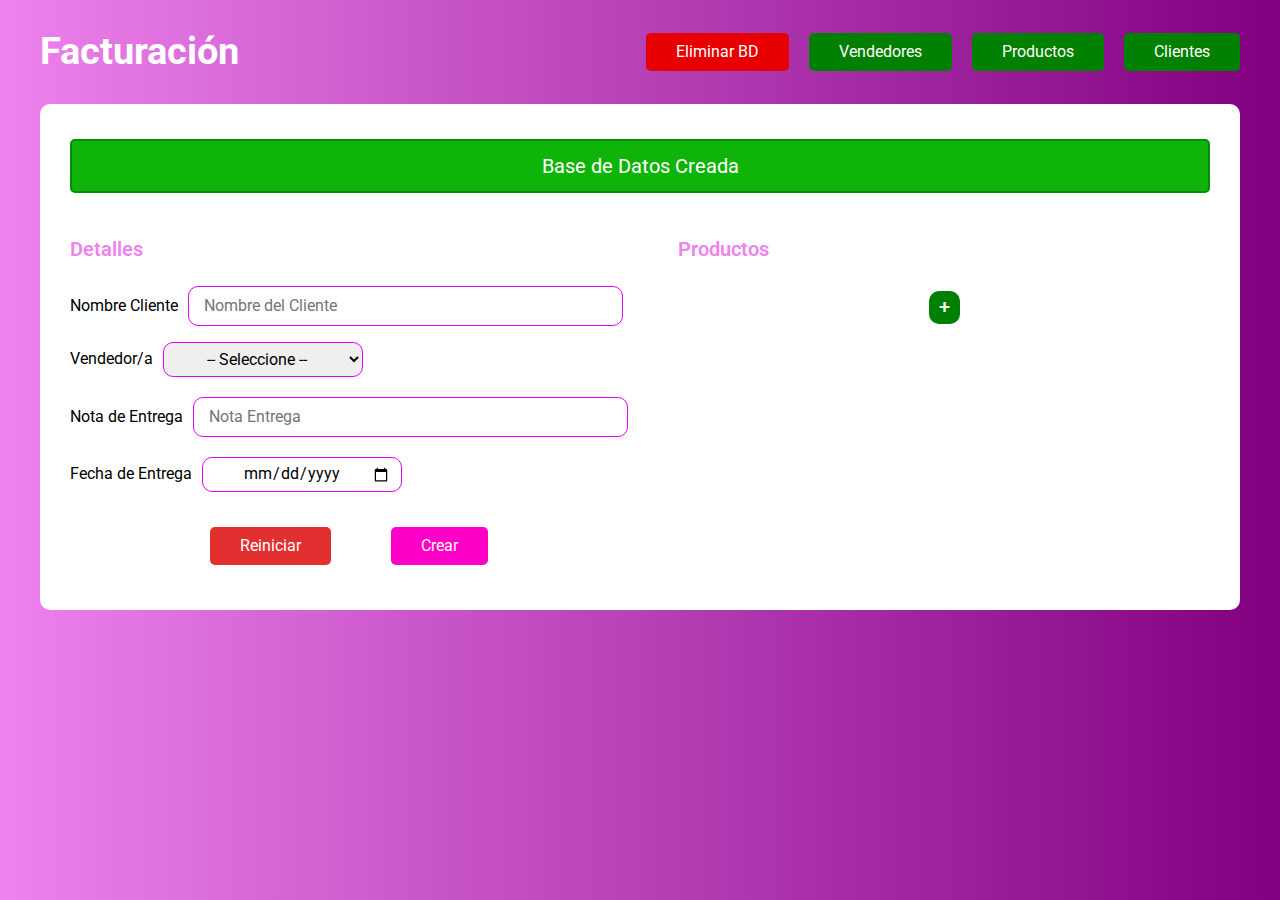
<file: Facturación Folder/index.html>
<!DOCTYPE html>
<html lang="es">
<head>
    <meta charset="UTF-8">
    <meta http-equiv="X-UA-Compatible" content="IE=edge">
    <meta name="viewport" content="width=device-width, initial-scale=1.0">
    <title>Facturación</title>
    
    <link rel="preconnect" href="https://fonts.googleapis.com">
    <link rel="preconnect" href="https://fonts.gstatic.com" crossorigin>
    <link href="https://fonts.googleapis.com/css2?family=Open+Sans&family=PT+Sans:wght@400;700&family=Roboto&display=swap" rel="stylesheet">
    
    <link rel="preload" as="style" href="css/normalize.css">
    <link rel="stylesheet" href="css/normalize.css">
    <link rel="preload" as="style" href="css/estilo.css">
    <link rel="stylesheet" href="css/estilo.css">
</head>
<body class="index">

    <header class="contenedor header-flex">
        <h1>Facturación</h1>
        <nav class="enlaces">
            <button class="form-btn eliminar eliminar-db">Eliminar BD</button>
            <a href="vendedores.html" class="form-btn btn-verde">Vendedores</a>
            <a href="productos.html" class="form-btn btn-verde">Productos</a>
            <a href="clientes.html" class="form-btn btn-verde">Clientes</a>
        </nav>
    </header>

    <section class="contenedor panel">

        <div class="msj"></div>

        <form class="formulario morado">

            <fieldset class="detalles">
                <h4 class="subtitulo-factura">Detalles</h4>
                
                <div>
                    <div class="div-input">
                        <label for="nombre-cliente">Nombre Cliente</label>
                        <input type="text" id="nombre-cliente" placeholder="Nombre del Cliente" autocomplete="off">
                    </div>
                    <ul class="resetear-lista" id="resultados-clientes"></ul>
                </div>

                <div class="div-input">
                    <label for="vendedor">Vendedor/a</label>
                    <select id="vendedor">
                        <option value="" selected disabled>-- Seleccione --</option>
                    </select>
                </div>
                <div class="div-input">
                    <label for="notaEntrega">Nota de Entrega</label>
                    <input type="text" id="notaEntrega" placeholder="Nota Entrega" autocomplete="off">
                </div>
                <div class="div-input">
                    <label for="fecha">Fecha de Entrega</label>
                    <input type="date" id="fecha">
                </div>

                <div class="separar-contenido">
                    <button class="form-btn reiniciar-form">Reiniciar</button>
                    <a href="resultado.html" class="form-btn resultado-form">Ver Resultado</a>
                    <button class="form-btn crear-form">Crear</button>
                </div>
            </fieldset>

            <fieldset class="productos">
                <h4 class="subtitulo-factura">Productos</h4>

                <div id="lista-productos">
                    <!--
                    <div class="producto">
                        <div>
                            <div class="div-input">
                                <label for="nombre-producto">Descripción</label>
                                <input type="text" id="nombre-producto" autocomplete="off">
                            </div>
                            <ul class="resetear-lista" id="resultados-productos"></ul>
                        </div>
                        <div class="div-input">
                            <label for="precio">Precio Unitario</label>
                            <input type="number" id="precio" min="1">
                        </div>
                        <div class="div-input">
                            <label for="cantidad">Cantidad</label>
                            <input type="number" id="cantidad" min="1">
                        </div>
                    </div>
                    -->
                </div>

                <div class="botones centrar-contenido">
                    <button class="btn eliminar-btn" title="Eliminar último">-</button>
                    <button class="btn agregar-btn" title="Agregar">+</button>
                </div>
            </fieldset>

        </form>
    </section>


    <script src="js/funcionescrud.js"></script>
    <script src="js/app.js"></script>
</body>
</html>
</file>
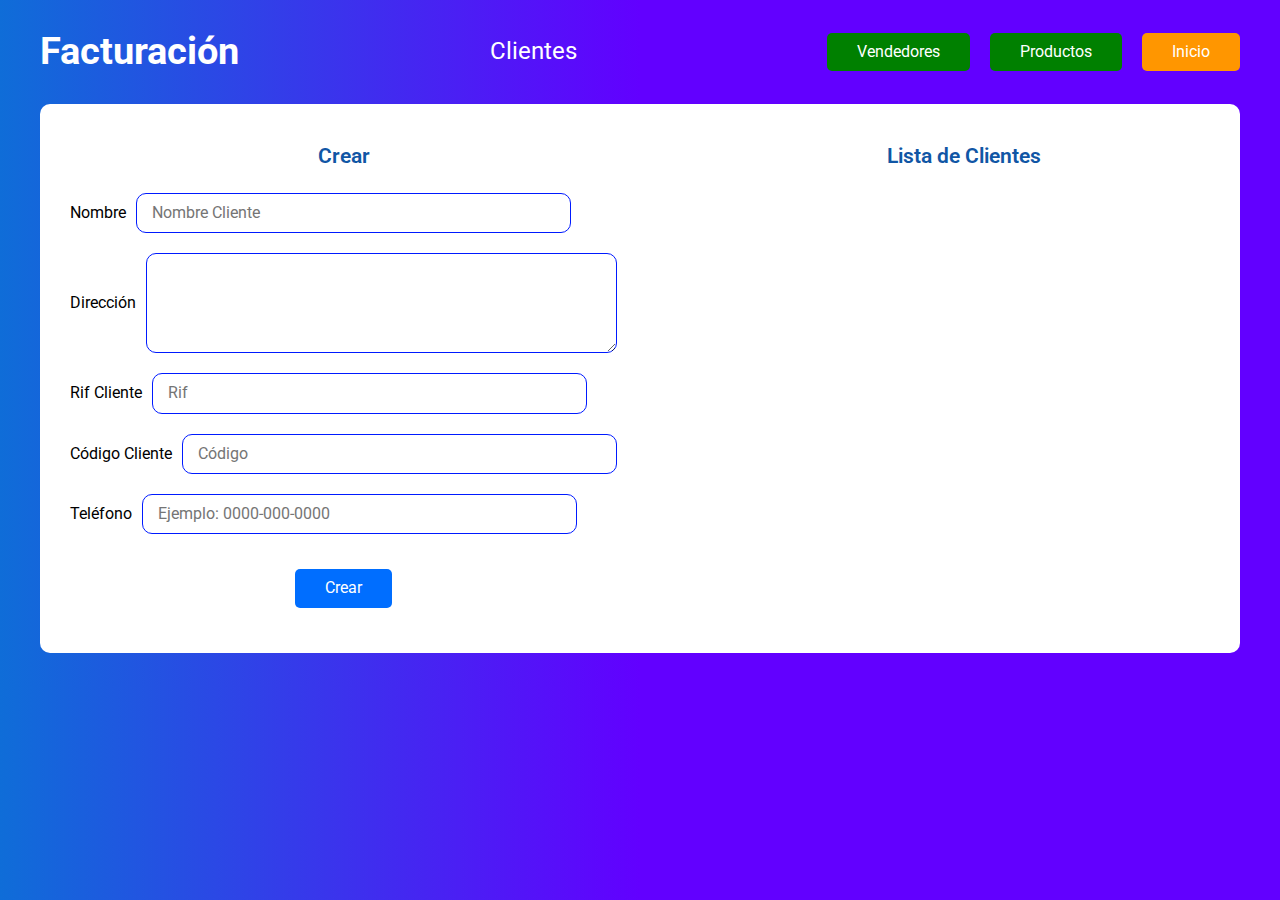
<file: Facturación Folder/clientes.html>
<!DOCTYPE html>
<html lang="es">
<head>
    <meta charset="UTF-8">
    <meta http-equiv="X-UA-Compatible" content="IE=edge">
    <meta name="viewport" content="width=device-width, initial-scale=1.0">
    <title>Clientes</title>
    
    <link rel="preconnect" href="https://fonts.googleapis.com">
    <link rel="preconnect" href="https://fonts.gstatic.com" crossorigin>
    <link href="https://fonts.googleapis.com/css2?family=Open+Sans&family=PT+Sans:wght@400;700&family=Roboto&display=swap" rel="stylesheet">
    
    <link rel="preload" as="style" href="css/normalize.css">
    <link rel="stylesheet" href="css/normalize.css">
    <link rel="preload" as="style" href="css/estilo.css">
    <link rel="stylesheet" href="css/estilo.css">
</head>
<body class="clientes">

    <header class="contenedor header-flex">

        <h1>Facturación</h1>

        <h2>Clientes</h2>

        <nav class="enlaces">
            <a href="vendedores.html" class="form-btn btn-verde">Vendedores</a>
            <a href="productos.html" class="form-btn btn-verde">Productos</a>
            <a href="index.html" class="form-btn volver-btn">Inicio</a>
        </nav>

    </header>

    <section class="contenedor panel flex">

        <div class="msj"></div>
        
        <form class="formulario formulario-crear azul">

            <fieldset>

                <h4 class="subtitulo-crear">Crear</h4>

                <div class="div-input">
                    <label for="nombreInput">Nombre</label>
                    <input type="text" id="nombreInput" placeholder="Nombre Cliente" autocomplete="off">
                </div>

                <div class="div-input">
                    <label for="direccionInput">Dirección</label>
                    <textarea id="direccionInput"></textarea>
                </div>

                <div class="div-input">
                    <label for="rifInput">Rif Cliente</label>
                    <input type="text" id="rifInput" placeholder="Rif" autocomplete="off">
                </div>

                <div class="div-input">
                    <label for="codigoInput">Código Cliente</label>
                    <input type="text" id="codigoInput" placeholder="Código" autocomplete="off">
                </div>

                <div class="div-input">
                    <label for="telefonoInput">Teléfono</label>
                    <input type="text" id="telefonoInput" placeholder="Ejemplo: 0000-000-0000" autocomplete="off">
                </div>

                <div class="separar-contenido">
                    <button class="form-btn crear-form-registro">Crear</button>
                </div>

            </fieldset>

            <div class="contenedor-lista">
                <h4 class="subtitulo-crear">Lista de Clientes</h4>

                <div class="lista">

                    <!--
                    <div class="registro">
                        <p class="nombre mayuscula">INVERSIONES SOBRE BOUTIQUE 2022, C.A</p>
                        <div class="botones">
                            <button class="editar btn">Editar</button>
                            <button class="eliminar btn">Eliminar</button>
                        </div>
                    </div>
                    -->

                </div>
            </div>

        </form>
    </section> 


    <script src="js/funcionescrud.js"></script>
    <script src="js/clientes.js"></script>
</body>
</html>
</file>
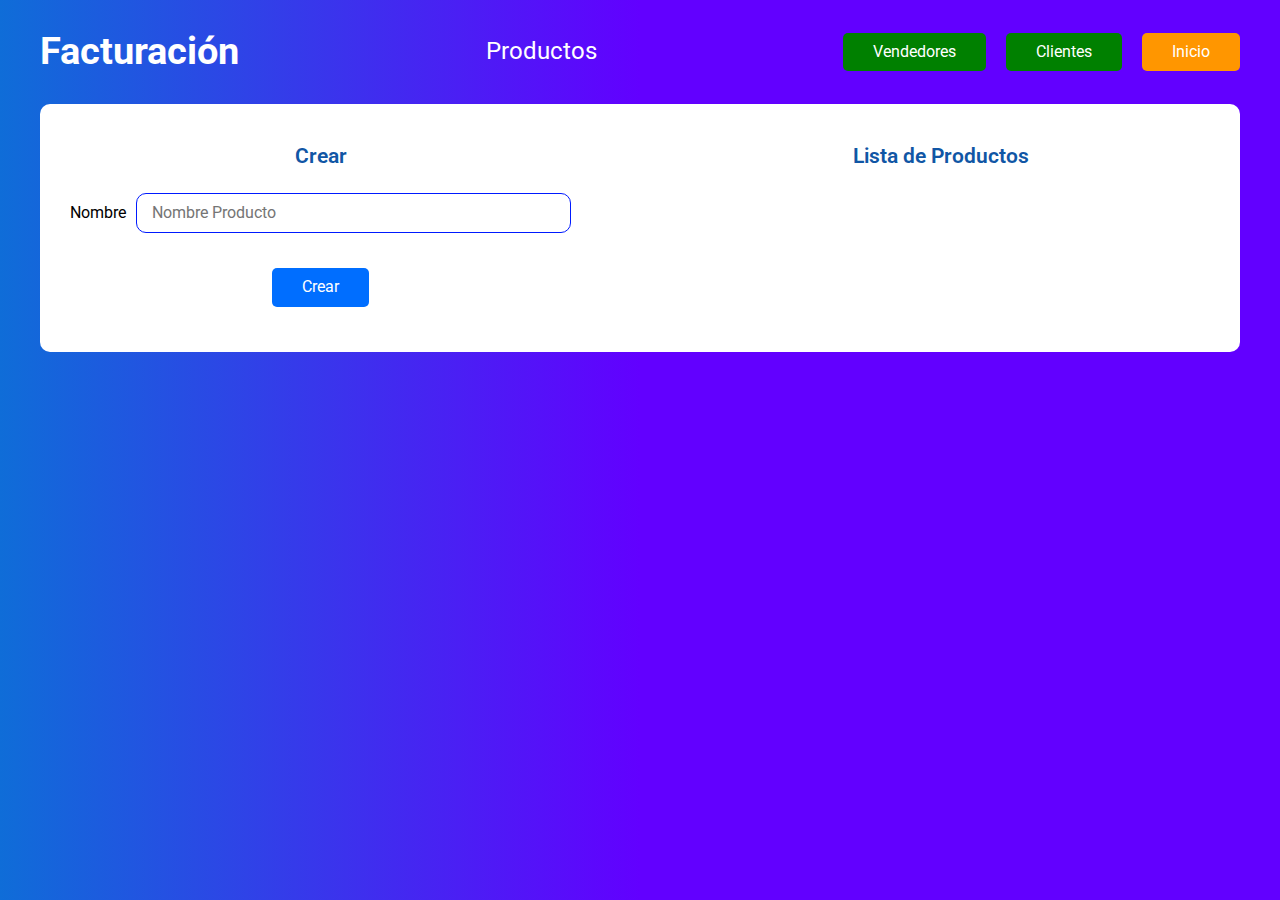
<file: Facturación Folder/productos.html>
<!DOCTYPE html>
<html lang="es">
<head>
    <meta charset="UTF-8">
    <meta http-equiv="X-UA-Compatible" content="IE=edge">
    <meta name="viewport" content="width=device-width, initial-scale=1.0">
    <title>Productos</title>
    
    <link rel="preconnect" href="https://fonts.googleapis.com">
    <link rel="preconnect" href="https://fonts.gstatic.com" crossorigin>
    <link href="https://fonts.googleapis.com/css2?family=Open+Sans&family=PT+Sans:wght@400;700&family=Roboto&display=swap" rel="stylesheet">
    
    <link rel="preload" as="style" href="css/normalize.css">
    <link rel="stylesheet" href="css/normalize.css">
    <link rel="preload" as="style" href="css/estilo.css">
    <link rel="stylesheet" href="css/estilo.css">
</head>
<body class="clientes">

    <header class="contenedor header-flex">

        <h1>Facturación</h1>

        <h2>Productos</h2>

        <nav class="enlaces">
            <a href="vendedores.html" class="form-btn btn-verde">Vendedores</a>
            <a href="clientes.html" class="form-btn btn-verde">Clientes</a>
            <a href="index.html" class="form-btn volver-btn">Inicio</a>
        </nav>

    </header>

    <section class="contenedor panel flex">

        <div class="msj"></div>
        
        <form class="formulario formulario-crear azul">

            <fieldset>

                <h4 class="subtitulo-crear">Crear</h4>

                <div class="div-input">
                    <label for="nombreInput">Nombre</label>
                    <input type="text" id="nombreInput" placeholder="Nombre Producto" autocomplete="off">
                </div>

                <div class="separar-contenido">
                    <button class="form-btn crear-form-registro">Crear</button>
                </div>

            </fieldset>

            <div class="contenedor-lista">
                <h4 class="subtitulo-crear">Lista de Productos</h4>

                <div class="lista">
                    
                    <!--
                    <div class="registro">
                        <p class="nombre mayuscula">INVERSIONES SOBRE BOUTIQUE 2022, C.A</p>
                        <div class="botones">
                            <button class="editar btn">Editar</button>
                            <button class="eliminar btn">Eliminar</button>
                        </div>
                    </div>
                    -->

                </div>
            </div>

        </form>
    </section> 


    <script src="js/funcionescrud.js"></script>
    <script src="js/productos.js"></script>
</body>
</html>
</file>
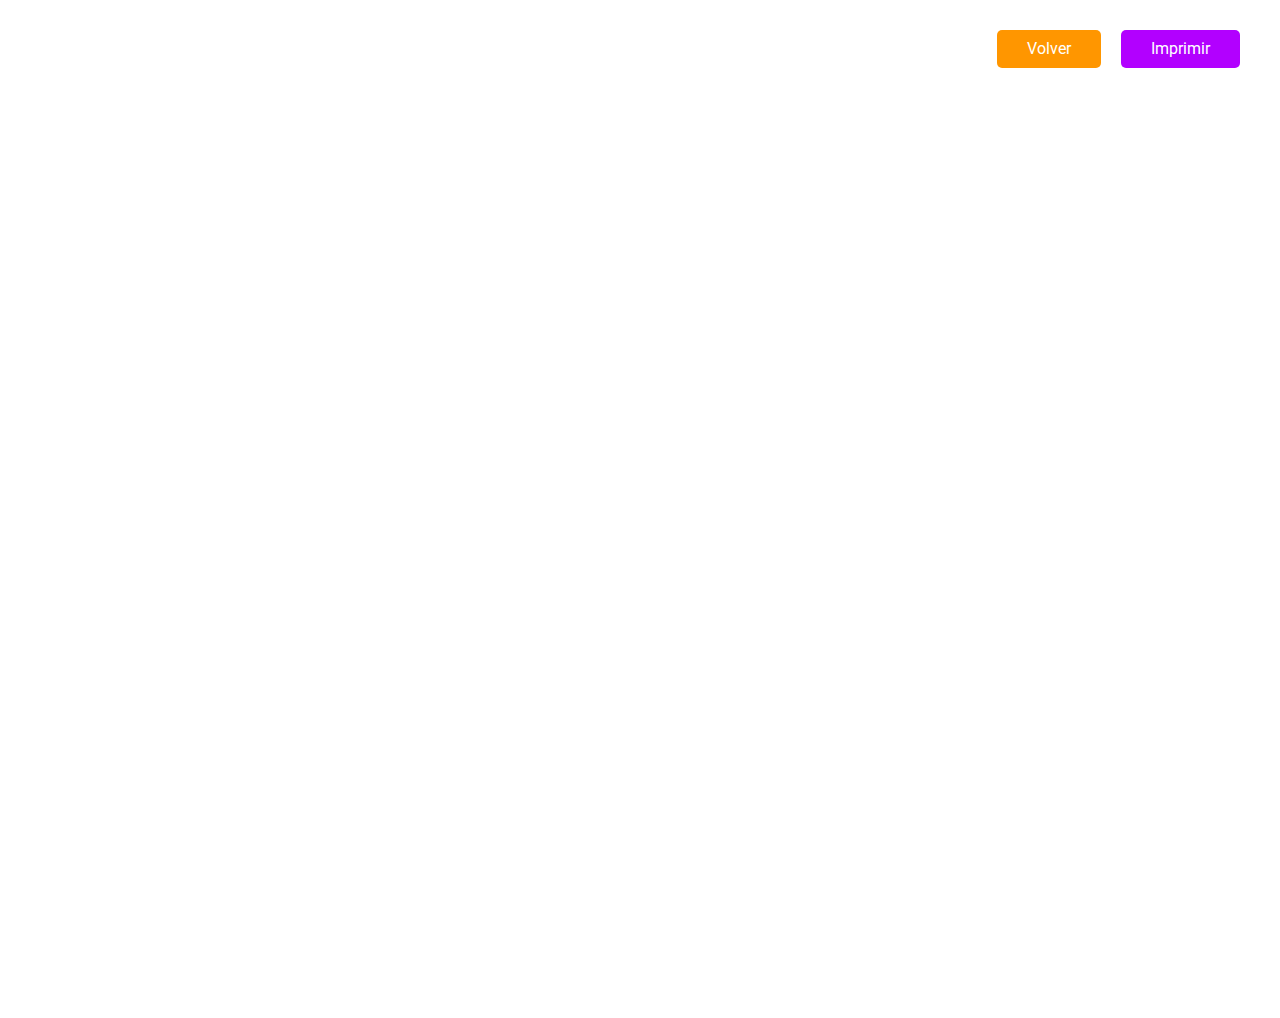
<file: Facturación Folder/resultado.html>
<!DOCTYPE html>
<html lang="es">
<head>
    <meta charset="UTF-8">
    <meta http-equiv="X-UA-Compatible" content="IE=edge">
    <meta name="viewport" content="width=device-width, initial-scale=1.0">
    <title>Resultado</title>
    
    <link rel="preconnect" href="https://fonts.googleapis.com">
    <link rel="preconnect" href="https://fonts.gstatic.com" crossorigin>
    <link href="https://fonts.googleapis.com/css2?family=Open+Sans&family=PT+Sans:wght@400;700&family=Roboto&display=swap" rel="stylesheet">
    
    <link rel="preload" as="style" href="css/normalize.css">
    <link rel="stylesheet" href="css/normalize.css">
    <link rel="preload" as="style" href="css/estilo.css">
    <link rel="stylesheet" href="css/estilo.css">
</head>
<body>

    <header class="header-factura contenedor">
        <nav class="enlaces">
            <a href="index.html" class="form-btn volver-btn">Volver</a>
            <button class="form-btn imprimir-btn">Imprimir</button>
        </nav>
    </header>

    <section id="factura" class="contenedor seccion-full">
        <!--
        <div class="producto">
            <div class="principal">
                <p class="nota">NOTA DE ENTREGA 1823</p>
                <p class="fecha">CARACAS, 02/12/2023</p>
            </div>

            <div class="secundario">
                <div class="centrar-contenido">
                    <div class="grid">
                        <div class="ubicacion">
                            <p>DISTRIBUIDORA PATRICIA DEL LITORAL, C.A.</p>
                            <p class="direccion">CALLE REAL MAIQUETIA, FRENTE A LA PLAZA LOS MAESTROS DE MAIQUETIA. CIUDAD BOLIVAR</p>
                        </div>
                        <div class="codigo">
                            <p>RIF CLIENTE: J-30172894-7</p>
                            <p>CODIGO CLIENTE: J-30172894-7</p>
                            <p>TELEFONO: .</p>

                            <p class="vendedor">Vendedor: JUBERLY</p>
                        </div>
                    </div>
                </div>
            </div>

            <div class="terciario">
                <table>
                    <thead>
                        <tr>
                            <th>CANT</th>
                            <th>DESCRIPCION</th>
                            <th>PRECIO UNITARIO</th>
                            <th>SUBTOTAL</th>
                        </tr>
                    </thead>
                    <tbody>
                        <tr>
                            <td>1</td>
                            <td>KIT DE PLASTICA CAPILAR DIVID (10 KIT DE 60 ML)</td>
                            <td>22,00</td>
                            <td>22,00</td>
                        </tr>
                        <tr>
                            <td>12</td>
                            <td>SHAMPU SIN SODIO C/G 250ML</td>
                            <td>1,50</td>
                            <td>18,00</td>
                        </tr>
                        <tr>
                            <td>6</td>
                            <td>ACONDICIONADOR 250ML</td>
                            <td>1,60</td>
                            <td>9,60</td>
                        </tr>
                    </tbody>
                </table>
                <p class="total alinear-derecha">TOTAL:  238,20</p>
            </div>
        </div>
        -->
    </section>


    <script src="js/factura.js"></script>
</body>
</html>
</file>
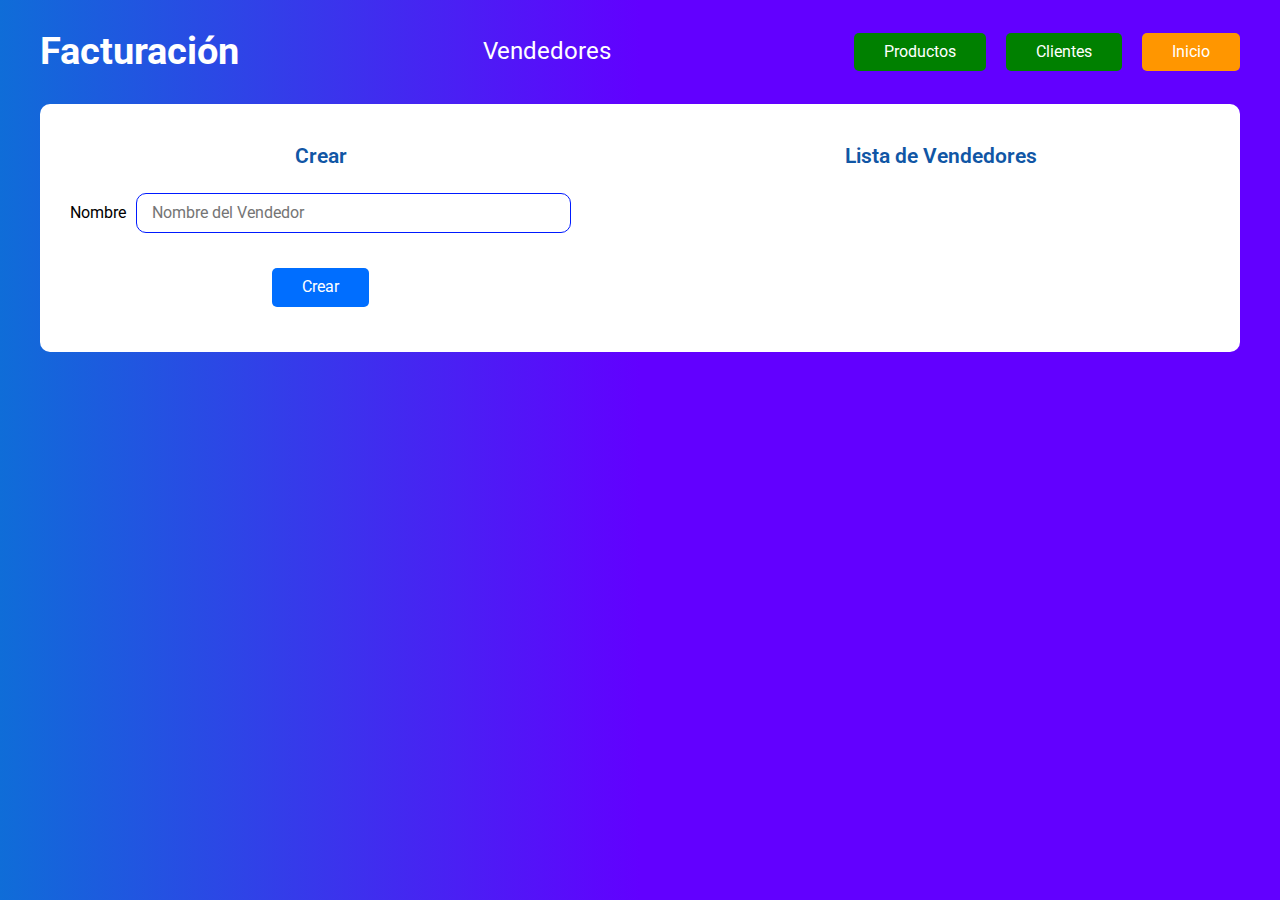
<file: Facturación Folder/vendedores.html>
<!DOCTYPE html>
<html lang="es">
<head>
    <meta charset="UTF-8">
    <meta http-equiv="X-UA-Compatible" content="IE=edge">
    <meta name="viewport" content="width=device-width, initial-scale=1.0">
    <title>Vendedores</title>
    
    <link rel="preconnect" href="https://fonts.googleapis.com">
    <link rel="preconnect" href="https://fonts.gstatic.com" crossorigin>
    <link href="https://fonts.googleapis.com/css2?family=Open+Sans&family=PT+Sans:wght@400;700&family=Roboto&display=swap" rel="stylesheet">
    
    <link rel="preload" as="style" href="css/normalize.css">
    <link rel="stylesheet" href="css/normalize.css">
    <link rel="preload" as="style" href="css/estilo.css">
    <link rel="stylesheet" href="css/estilo.css">
</head>
<body class="clientes">

    <header class="contenedor header-flex">

        <h1>Facturación</h1>

        <h2>Vendedores</h2>

        <nav class="enlaces">
            <a href="productos.html" class="form-btn btn-verde">Productos</a>
            <a href="clientes.html" class="form-btn btn-verde">Clientes</a>
            <a href="index.html" class="form-btn volver-btn">Inicio</a>
        </nav>

    </header>

    <section class="contenedor panel flex">

        <div class="msj"></div>
        
        <form class="formulario formulario-crear azul">

            <fieldset>

                <h4 class="subtitulo-crear">Crear</h4>

                <div class="div-input">
                    <label for="nombreInput">Nombre</label>
                    <input type="text" id="nombreInput" placeholder="Nombre del Vendedor" autocomplete="off">
                </div>

                <div class="separar-contenido">
                    <button class="form-btn crear-form-registro">Crear</button>
                </div>

            </fieldset>

            <div class="contenedor-lista">
                <h4 class="subtitulo-crear">Lista de Vendedores</h4>

                <div class="lista">

                    <!--
                    <div class="registro">
                        <p class="nombre mayuscula">INVERSIONES SOBRE BOUTIQUE 2022, C.A</p>
                        <div class="botones">
                            <button class="editar btn">Editar</button>
                            <button class="eliminar btn">Eliminar</button>
                        </div>
                    </div>
                    -->

                </div>
            </div>

        </form>
    </section> 


    <script src="js/funcionescrud.js"></script>
    <script src="js/vendedores.js"></script>
</body>
</html>
</file>
<file: Facturación Folder/css/estilo.css>
/* Globales */

html {
    box-sizing: border-box;
    font-size: 62.5%;
}
*, *:before, *:after {
    box-sizing: inherit;
}
body {
    font-family: 'Roboto', sans-serif;
    font-size: 1.6rem;
}

.contenedor {
    width: min(98rem, 95%);
    margin: 0 auto;
}
@media (min-width: 1260px) {
    .contenedor {
        width: min(120rem, 95%);
    }
}

a {
    text-decoration: none;
}

h1 {
    font-size: 3.8rem;
    color: white;
    margin: 0;
}
h2 {
    font-weight: normal;
    color: white;
    margin: 0;
}
h4 {
    font-size: 2rem;
    font-weight: 600;
}
p {
    font-size: 2rem;
    line-height: 3rem;
}

fieldset {
    padding: 0;
    border: none;
    margin: 0;
}

ul {
    margin-left: 5rem;
    padding: 0 1rem;
    border-radius: 1.5rem;
}

.resetear-lista {
    list-style: none;
}


/* Utilidades */

.seccion-full {
    height: 100vh;
}

.alinear-derecha {
    display: flex;
    justify-content: right;
}

.separar-contenido {
    display: flex;
    justify-content: center;
    gap: 6rem;
    margin-top: 3.5rem;
}

.centrar-contenido {
    display: flex;
    justify-content: center;
}

.centrar-texto {
    text-align: center;
}

.mayuscula {
    text-transform: uppercase;
}


/* Diseño */

.index {
    background: linear-gradient(90deg, violet, purple);
    padding-bottom: 3rem;
}
.clientes {
    background: linear-gradient(90deg, rgb(15, 109, 216), rgb(98, 0, 255) 50%);
    padding-bottom: 3rem;
}
.panel {
    background: white;
    padding: 1.5rem 3rem;
    border-radius: 1rem;
}

.header-flex {
    display: flex;
    flex-direction: column;
    align-items: center;
    gap: 3rem;
    margin: 3rem auto;
}
@media (min-width: 1260px) {
    .header-flex {
        flex-direction: row;
        justify-content: space-between;
        align-items: center;
    }
    .header-flex .form-btn {
        margin: 0;
    }
}

.enlaces {
    display: flex;
    flex-direction: column;
    gap: 2rem;
}
@media (min-width: 1260px) {
    .enlaces {
        flex-direction: row;
    }
}

.btn-verde {
    background-color: green;
}
.btn-verde:hover {
    background-color: rgb(14, 85, 14);
}

.formulario {
    display: flex;
    flex-direction: column;
    gap: 5rem;
    padding-bottom: 3rem;
}
@media (min-width: 1260px) {
    .formulario {
        flex-direction: row;
    }
}

.subtitulo-factura {
    margin: 2.5rem 0;
    color: violet;
}

.morado .div-input input {
    border: 1px solid #e400ff;
}
.azul .div-input input {
    border: 1px solid #001aff;
}

.productos {
    width: 100%;
}

label {
    white-space: nowrap;
    font-size: 1.6rem;
}
input {
    width: 100%;
    padding: 1rem 1.5rem;
    border-radius: 1rem;
    outline: none;
}
@media (min-width: 1260px) {
    input {
        width: 43.5rem;
    }
}
select,
input[type="date"], 
input[type="number"],
textarea{
    width: 20rem;
    text-align: center;
    padding: .6rem 1rem;
    border-radius: 1rem;
    outline: none;
    border: 1px solid #e400ff;
}

.div-input {
    display: flex;
    flex-direction: column;
    gap: 1rem;
    margin-bottom: 2rem;
}
.div-input:last-of-type {
    margin-bottom: 0;
}
@media (min-width: 768px) {
    .div-input {
        flex-direction: row;
        align-items: center;
    }
}

.resultado {
    padding: .5rem 1rem;
    cursor: pointer;
}
.resultado:hover {
    background-color: rgb(32, 142, 233);
    color: white;
}

.botones {
    display: flex;
    gap: 2rem;
    margin-top: 3rem;
}
.btn {
    padding: .5rem 1rem;
    font-size: 2rem;
    font-weight: 500;
    border: none;
    border-radius: 1rem;
    color: white;
    margin-bottom: 2rem;
    cursor: pointer;
}
.agregar-btn {
    background-color: green;
}
.agregar-btn:hover {
    background-color: rgb(14, 85, 14);
}
.eliminar-btn {
    background-color: red;
    display: none;
}
.eliminar-btn:hover {
    background-color: rgb(153, 13, 13);
}

.producto {
    margin-bottom: 2rem;
    padding-bottom: 2rem;
    border-bottom: 1px solid #b90cc9;
}
.producto:last-of-type {
    margin-bottom: 0;
    padding-bottom: 0;
    border-bottom: none;
}

.form-btn {
    color: white;
    border: none;
    border-radius: .5rem;
    -webkit-tap-highlight-color: transparent;
    text-decoration: none;
    padding: 1rem 3rem;
    text-align: center;
    display: inline-block;
    cursor: pointer;
}
.crear-form {
    background-color: #ff00c8;
}
.reiniciar-form {
    background-color: rgb(226, 48, 48);
}
.resultado-form {
    background-color: rgb(12, 214, 214);
    display: none;
}
.crear-form:hover{
    background-color: #ac0e89;
}
.resultado-form:hover{
    background-color: rgb(10, 158, 158);
}
.reiniciar-form:hover{
    background-color: rgb(170, 24, 24);
}

.visible {
    display: inline-block;
}

.alerta {
    padding: 1rem 1.5rem;
    border-radius: .5rem;
    text-align: center;
    color: white;
}
.error {
    background-color: rgb(255, 2, 2);
    border: 2px solid rgb(192, 11, 11);
}
.success {
    background-color: rgb(15, 180, 9);
    border: 2px solid rgb(9, 139, 9);
}


/* Factura */

.header-factura {
    display: flex;
    justify-content: right;
    padding-top: 3rem;
    margin-bottom: 5rem;
}
.imprimir-btn {
    background-color: #b200ff;
}
.imprimir-btn:hover {
    background-color: #8914bb;
}
.volver-btn {
    background-color: #ff9600;
}
.volver-btn:hover {
    background-color: #d46b15;
}

@media print {
    @page {
        margin: 0;
    }

    .header-factura {
        display: none;
    }
}

.principal {
    display: flex;
    flex-direction: column;
    align-items: flex-end;
    margin-bottom: 2rem;
}
.principal p {
    margin: -0.2rem
}
.nota {
    font-size: 1.5rem;
    font-weight: bold;
}
.fecha {
    font-size: 1.3rem;
}

.secundario {
    margin-bottom: 4rem;
}
.grid {
    display: grid;
    grid-template-columns: repeat(2, 1fr);
    column-gap: 7rem
}
.grid div {
    display: flex;
    flex-direction: column;
    width: 100%;
}
.ubicacion {
    gap: 2.5rem;
}
.codigo p {
    line-height: 1.8;
}
.grid div p {
    font-size: 1.1rem;
    white-space: pre-wrap;
    margin: 0;
}
.grid div .nombre {
    font-size: 1.4rem;
    line-height: 1.5;
}
.grid div .direccion {
    line-height: 1.5;
}
.grid div .vendedor {
    font-size: 1rem;
    padding-top: 2rem;
}

table {
  width: 100%;
}
thead th {
    border-top: 1.5px solid black;
    border-bottom: 1.5px solid black;
    padding: 1rem 0;
    font-size: 1.3rem;
}
tbody td {
    font-size: 1.3rem;
    text-align: center;
}
.descripcion {
    text-align: left;
    white-space: pre-wrap;
}
.total {
    font-size: 1.6rem;
    font-weight: bold;
    margin-top: 3.5rem;
}


/* Registros */

.formulario-crear {
    gap: 10rem;
}

.subtitulo-crear {
    margin: 2.5rem 0;
    color: rgb(16, 86, 165);
    font-size: 2.1rem;
    text-align: center;
}

textarea {
    text-align: left;
    font-size: 1.7rem;
    width: 100%;
    min-height: 10rem;
    border: 1px solid #001aff;
}

.crear-form-registro {
    background-color: #006eff;
}
.crear-form-registro:hover {
    background-color: #0448a0;
}

.contenedor-lista {
    width: 100%;
}

.registro {
    background: linear-gradient(45deg, #006eff, #7328ec 50%);
    padding: 1rem 1.5rem;
    border-radius: .6rem;
    display: flex;
    flex-direction: column;
    gap: 1rem;
    margin-bottom: 2rem;
}
.registro:last-of-type {
    margin-bottom: 0;
}

.registro .nombre {
    font-size: 1.8rem;
    text-align: center;
    color: white;
    margin: 0;
}

.registro .botones {
    justify-content: flex-end;
    margin: 0;
}

.registro .botones .btn {
    margin-bottom: 0;
    font-size: 1.8rem;
}

.editar {
    background-color: #00a5a5;
}
.editar:hover {
    background-color: #036e6e;
}

.eliminar {
    background-color: #e70000;
}
.eliminar:hover {
    background-color: #b40303;
}
</file>
